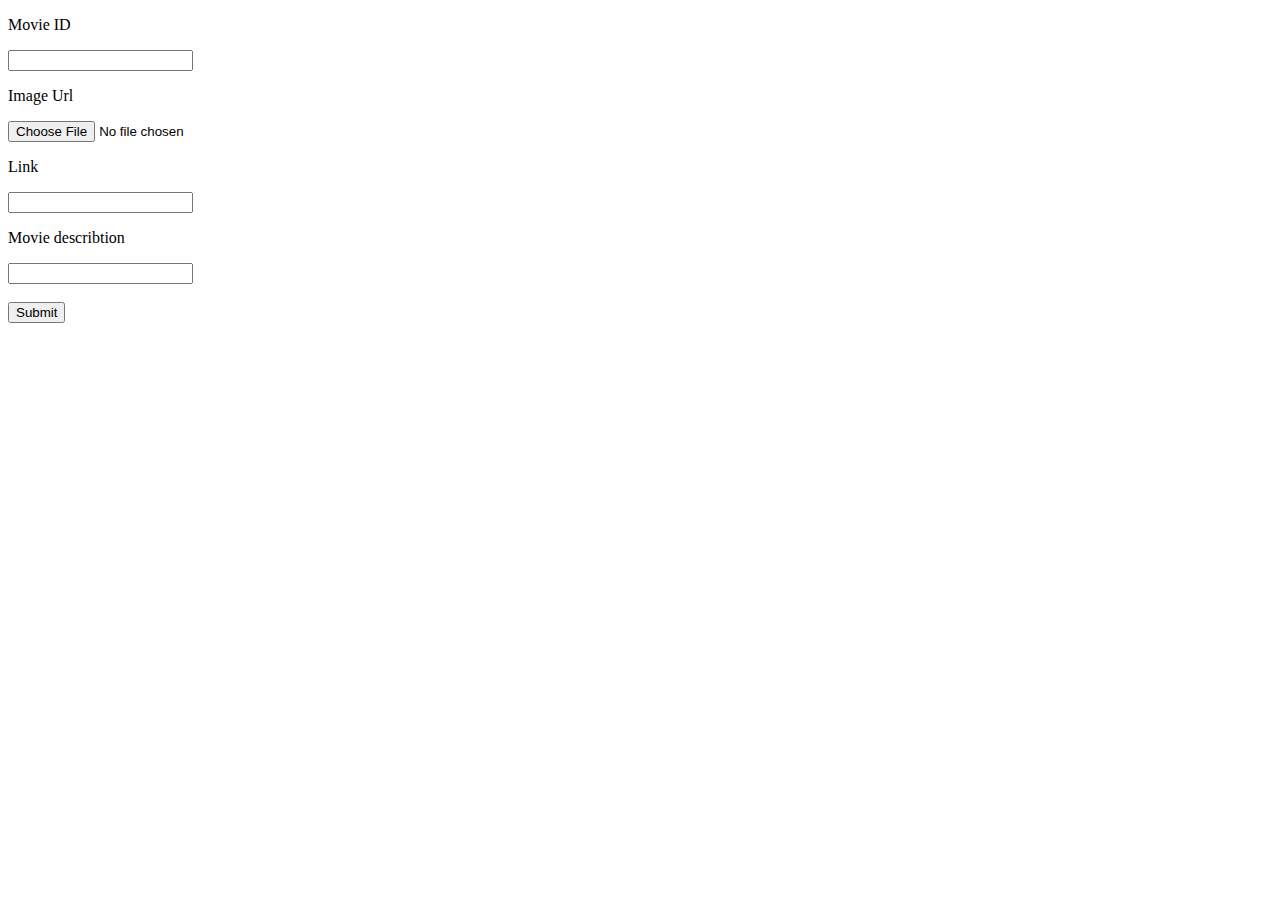
<file: templates/add_item.html>
<!DOCTYPE html>
<html lang="en">
<head>
    <meta charset="UTF-8">
    <title>Add Movie</title>
</head>
<body>

    <form action="{{ url_for ("add_lingerie") }}" method = "post" enctype = "multipart/form-data">
    <!--có cái multipart mới gửi file dc-->
        <p>Movie ID</p>
        <input type="text" name = "title" required>

        <p>Image Url</p>
        <input type="file" name="image" required>

        <p>Link</p>
        <input type="text" name="link" required>

        <p>Movie describtion</p>
        <input type="text" name = "describtion" required>

        <br>
        <br>
        <input type="submit">
    </form>



</body>
</html>
</file>
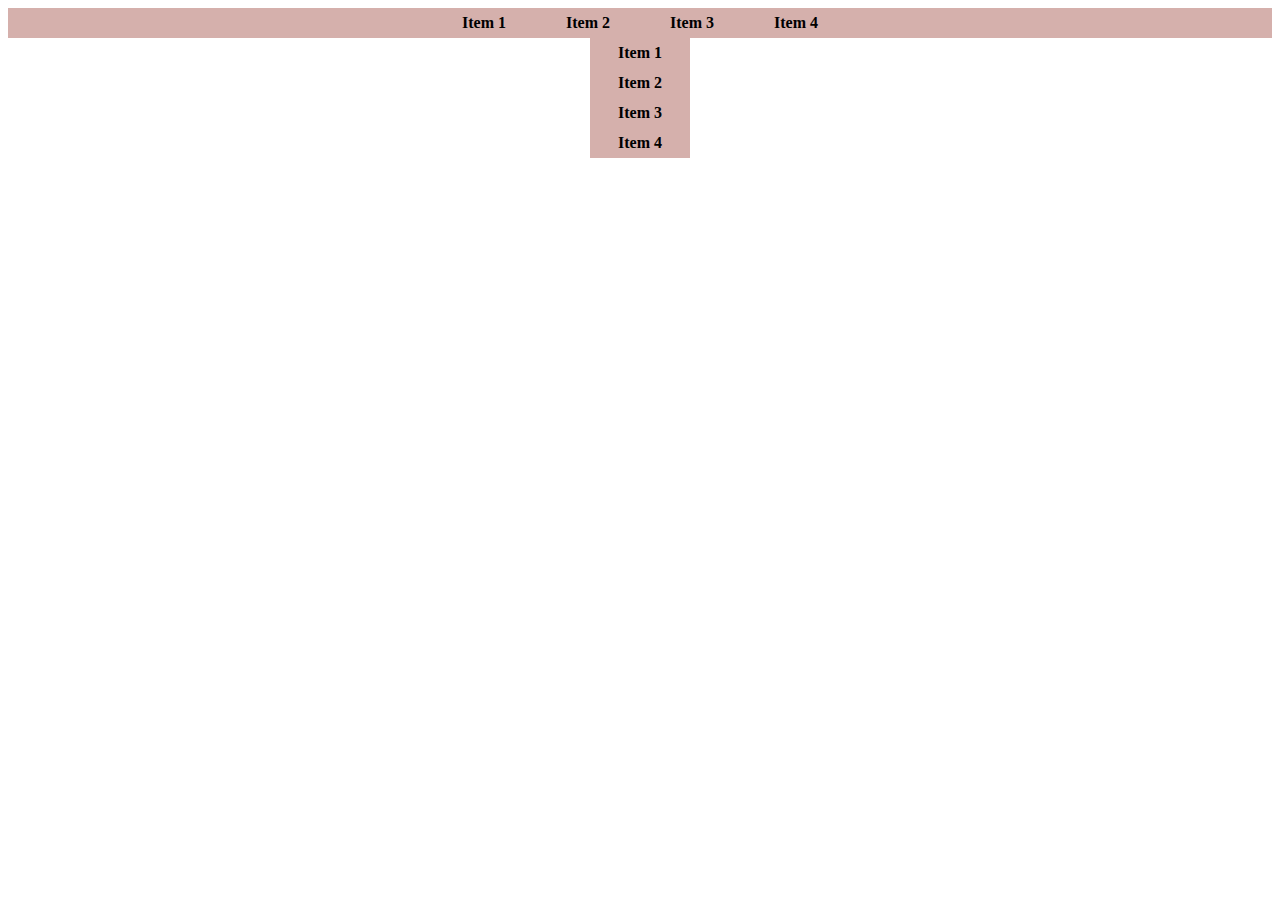
<file: templates/baitapcss.html>
<!DOCTYPE html>
<html lang="en">
<head>
    <meta charset="UTF-8">
    <title>BaitapCSS</title>
    <link rel="stylesheet" href="../static/css/baitap.css">
</head>
<body>

<nav class="menu">
 <span>Item 1</span>
 <span>Item 2</span>
 <span>Item 3</span>
 <span>Item 4</span>
</nav>



<nav class="menu menu_vertical">
 <span>Item 1</span>
 <span>Item 2</span>
 <span>Item 3</span>
 <span>Item 4</span>
</nav>



</body>
</html>
</file>
<file: static/css/baitap.css>
nav.menu  {
    color: 402E2A;
    background: #D5B0AC;
    font-weight: bold;
    text-align: center;
    line-height: 30px;
}

nav.menu_vertical  {
    background: None;
}


nav.menu>span{
    display: inline-block;
    width: 100px;
    height: 30px;

}

nav.menu_vertical>span{
    display: block;
    background: #D5B0AC;
    margin: auto;
}

span:hover {
    color: #FFFFFF;
    background-color: #9CD08F;
    cursor:pointer;
}

nav.menu_vertical>span:hover {
    background-color: #9CD08F;
}
</file>
